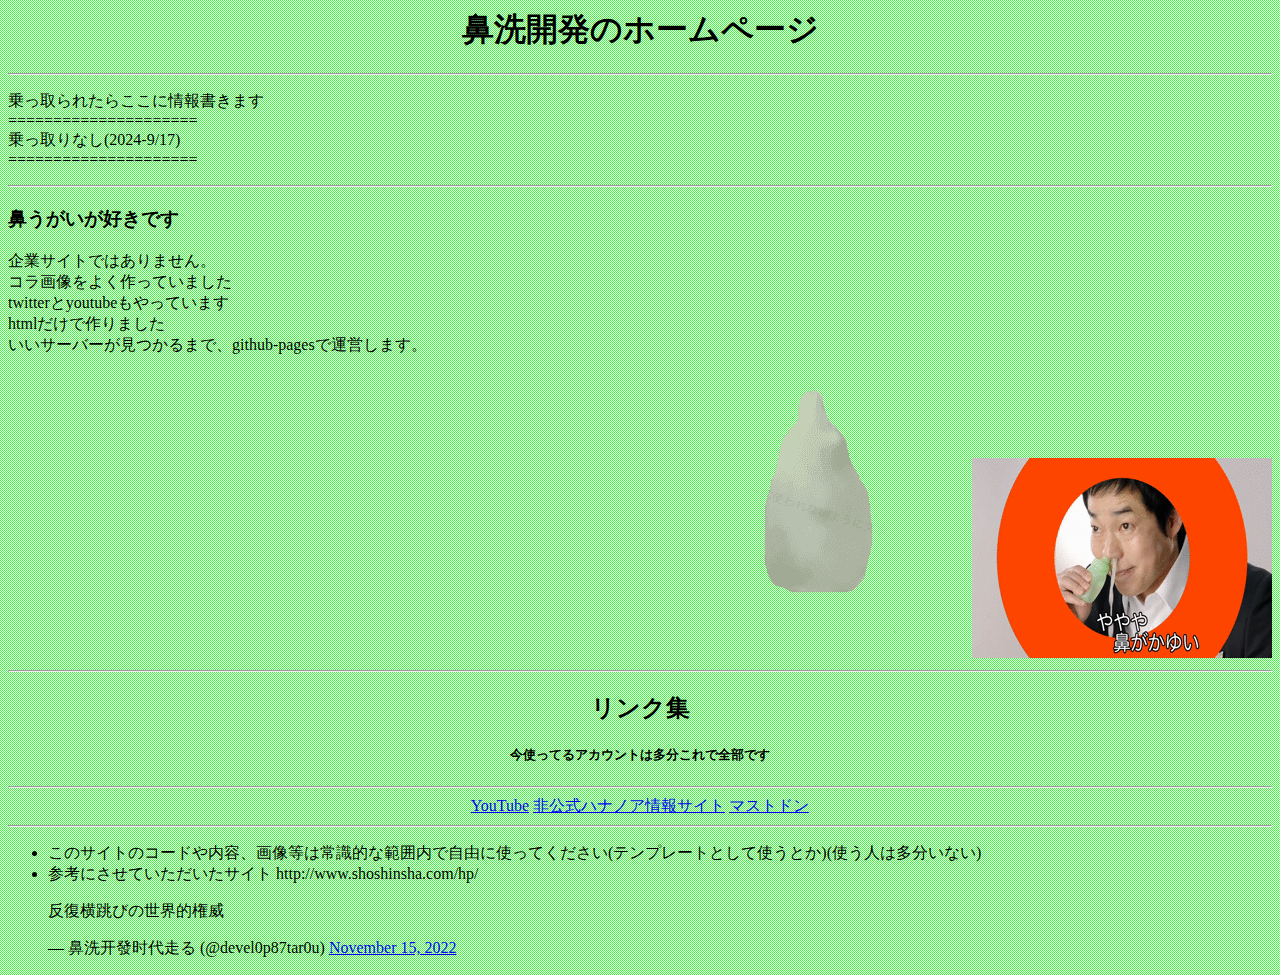
<file: index.html>
<head>
<!--
 # #     #       #   #####
#   #   ###     #     #  #
#   #    #     #     #
#   #   #     #     #
いろいろ書きます。
毒にも薬にもならない情報集 https://develop87tarou.github.io/hanaaraituusin/
消したリンク https://develop87tarou.github.io/koragazousyuu,ttps://develop87tarou.github.io/hananoasaito/,ttps://develop87tarou.github.io/wachigama_fan/
乗っ取り情報の欄が面白かったようで嬉しかった。 漢和辞典の部首画数ごとに目印をつけようとしたら部首分離のせいで飛地が生まれて大変だった。偽モンゴル語を書くのにはまっている。ハナノアは昔の名残で名乗っているだけだけれども久しぶりにハナノア見たらやっぱり面白かった。マストドンの方はあまり投稿できていない。雰囲気を壊さないように慎重になりすぎて、見ることも少なくなってしまうという悪循環が起こってしまう...
-->
<title>鼻洗開発のホームページ</title>
<meta name="google-site-verification" content="gYvqKP6QdxxP6DaZqmRPmbtn1jvsOYNRGFKY-VcqaTQ" />
<meta http-equiv="content-type" charset="UTF-8">
<div align="center"> 
<h1>鼻洗開発のホームページ</h1>
</div>
<hr width="*">
<p>
乗っ取られたらここに情報書きます<br>
=====================<br>
乗っ取りなし(2024-9/17)<br>
=====================<br>
</p>
<hr width="*">
<div align="left"> 
 <h3>鼻うがいが好きです</h3>
<p>
企業サイトではありません。<br>
コラ画像をよく作っていました<br>
twitterとyoutubeもやっています<br>
htmlだけで作りました<br>
いいサーバーが見つかるまで、github-pagesで運営します。<br>
</div>
<div align="right">
<img src="image.png" alt="本当はここに画像がある">
<img src="ややや鼻がかゆい.gif" alt="ややや　ケッタイな　どうしよう　鼻うがいを">
</div>
<hr width="*" height="20">
</head>
<body background="haikei.png">
<div align="center">
<h2>リンク集</h2>
<h5>今使ってるアカウントは多分これで全部です</h5>
<hr width="*">
<a href="https://www.youtube.com/channel/UCrdBClSfIpPgv3J2PXpjVWg">YouTube</a>
<a href="https://develop87tarou.github.io/hananoasaito/">非公式ハナノア情報サイト</a>
<a href="https://mstdn.jp/home">マストドン</a>
 </div>
<hr width="*">
<div id="footer">
 <ul>
  <li>このサイトのコードや内容、画像等は常識的な範囲内で自由に使ってください(テンプレートとして使うとか)(使う人は多分いない)</li>
  <li>参考にさせていただいたサイト http://www.shoshinsha.com/hp/</li>
 </ul>
<blockquote class="twitter-tweet"><p lang="ja" dir="ltr">反復横跳びの世界的権威</p>&mdash; 鼻洗开發时代走る (@devel0p87tar0u) <a href="https://twitter.com/develop87tarou/status/1592527235390803968?ref_src=twsrc%5Etfw">November 15, 2022</a></blockquote> <script async src="https://platform.twitter.com/widgets.js" charset="utf-8"></script> 
</div>
</body>
</file>
